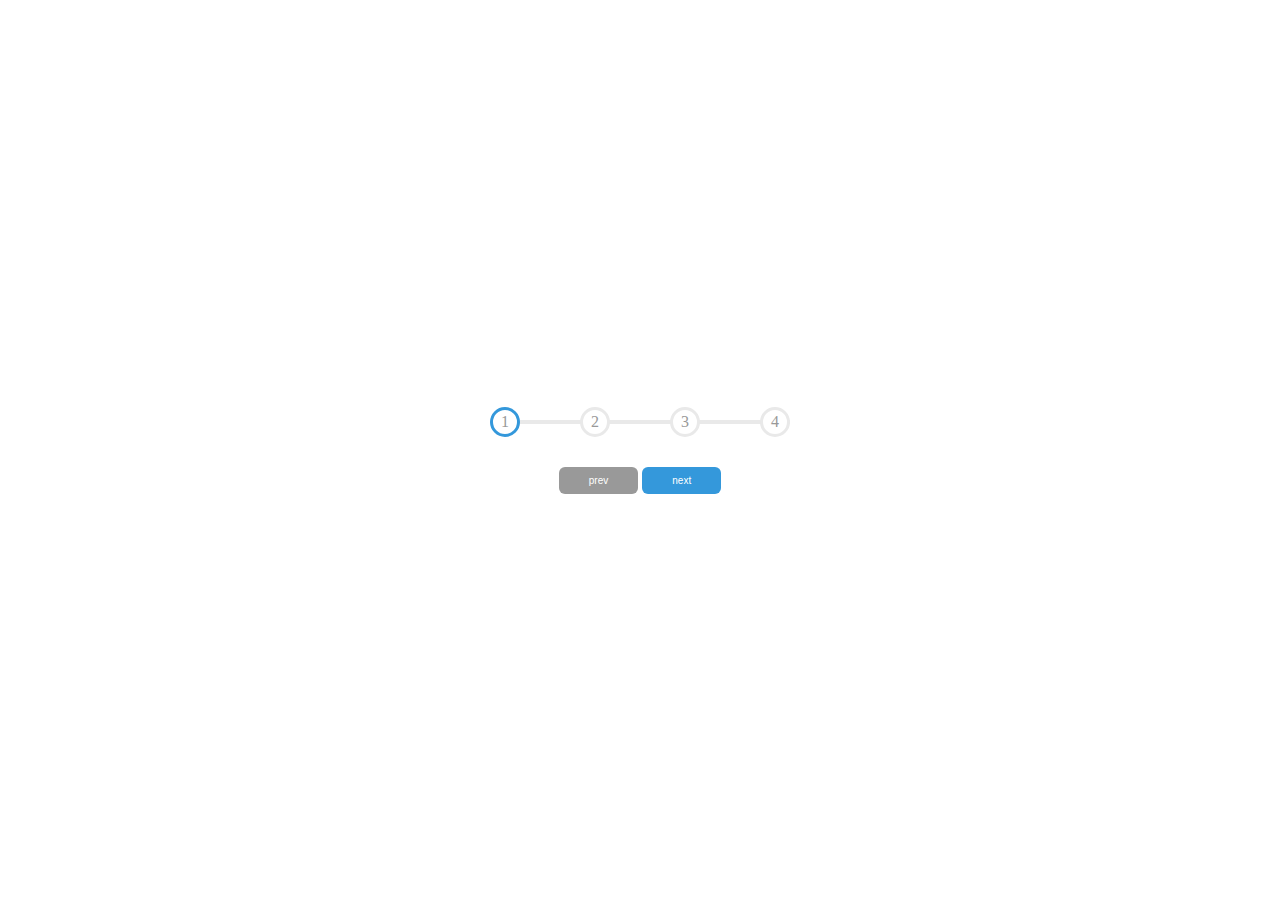
<file: day3/index.html>
<!DOCTYPE html>
<html lang="en">
<head>
    <meta charset="UTF-8">
    <meta name="viewport" content="width=device-width, initial-scale=1.0">
    <title>project 2</title>
    <link rel="stylesheet" href="./style.css">
</head>
<body>
    <div class="container">
        <div class="progress-conteiner">
            <div class="progress" id="progress"></div>
           <div class="circle active">1</div>
           <div class="circle ">2</div>
           <div class="circle ">3</div>
           <div class="circle ">4</div>
        </div>
        <button class="btn" id="prev" disabled>prev</button>
        <button class="btn" id="next" >next</button>
    </div>
    <script src="./app.js"></script>
</body>
</html>
</file>
<file: day3/style.css>
*{
    margin: 0;
    padding: 0;
    box-sizing: border-box;
}
html,body{
    display: flex;
    justify-content: center;
    align-items: center;

    width: 100%;
    height: 100%;
}
.container{
  text-align: center;

}
.progress-conteiner{
    display: flex;
    justify-content: space-between;
    position: relative;
    margin-bottom: 30px ;
    max-width: 100%;
    width: 300px;
}
.progress-conteiner::before{
    content: '';
    background-color: #e9e9e9;
    position: absolute;
    top: 50%;
    left: 0;
    transform: translateY(-50%);
    height: 4px;
    width: 100%;
    z-index: -1;
    transition: .4s ease;
}

.progress{
    background-color: #3498db;
    position: absolute;
    top: 50%;
    left: 0;
    transform: translateY(-50%);
    height: 4px;
    width: 0%;
    z-index: -1;
    transition: .4s ease;
}
.circle{
    background-color: white;
    color: #999;
    border-radius: 50%;
    height: 30px;
    width: 30px;
    display: flex;
    align-items: center;
    justify-content: center;
    border: 3px solid #e9e9e9;
    transition: 0.4s ease;
}
.circle.active{
    border-color: #3498db;

}
.btn{
    background-color: #3498db;
    color: white;
    border: none;
    border-radius: 6px;
    cursor: pointerd;
    padding: 8px 30px;
    font-size: 10px;
}
.btn:active{
    transform: scale(.98);
}

.btn:disabled{
    background-color: #999;
    cursor: not-allowed;
}
</file>
